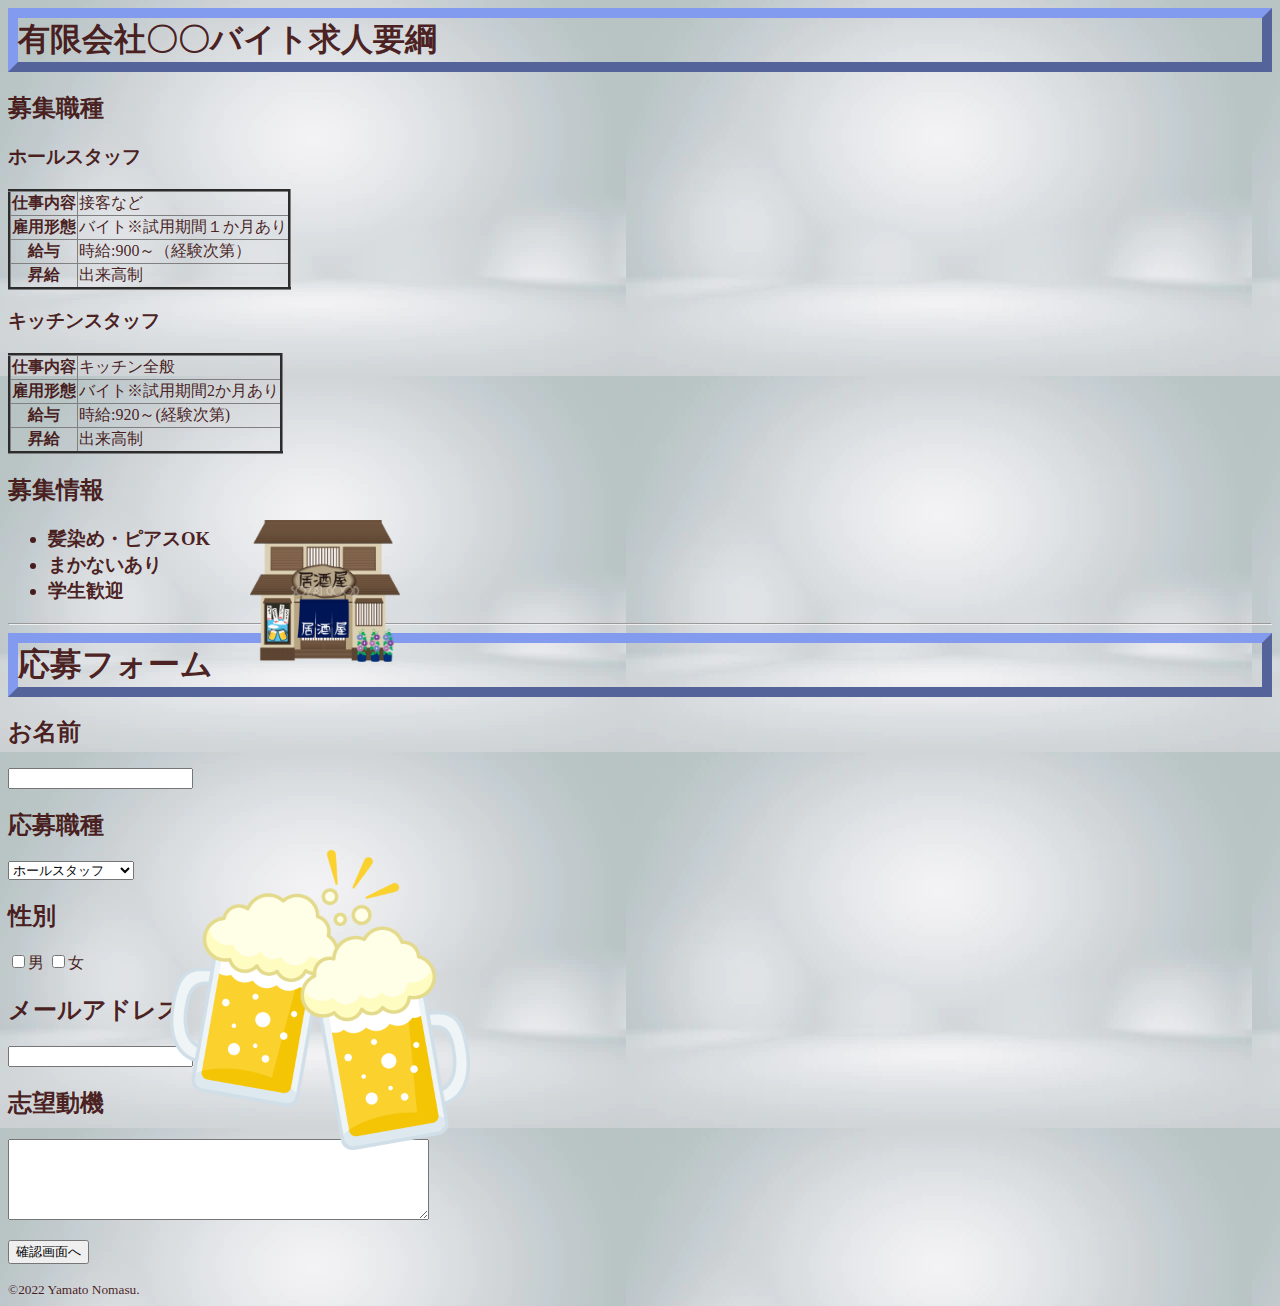
<file: index.html>
<!DOCTYPE html>
<html lang="ja">
 <head>
   <meta charset="UTF-8">
   <title>求人要綱</title>
   <link rel="stylesheet" href="index.css">
 </head>
 <body>
   <div>
    <header>
      <h1>有限会社〇〇バイト求人要綱</h1>
    </header>

    <h2>募集職種</h2>

    <body>
    <h3>ホールスタッフ</h3>    
    <table border="3" rules="all">
     <tr>
      <th>仕事内容</th>
      <td>接客など</td>  
     </tr>   
     <tr>
      <th>雇用形態</th>
      <td>バイト※試用期間１か月あり</td>  
     </tr>
     <tr>
      <th>給与</th>
      <td>時給:900～（経験次第）</td>  
     </tr>
     <tr>
      <th>昇給</th>
      <td>出来高制</td>  
     </tr>
    
    </table>

    <h3>キッチンスタッフ</h3>    
    <table border="3" rules="all">
     <tr>
      <th>仕事内容</th>
      <td>キッチン全般</td>  
     </tr>   
     <tr>
      <th>雇用形態</th>
      <td>バイト※試用期間2か月あり</td>  
     </tr>
     <tr>
      <th>給与</th>
      <td>時給:920～(経験次第)</td>  
     </tr>
     <tr>
      <th>昇給</th>
      <td>出来高制</td>  
     </tr>
     
    </table>
    <h2>募集情報</h2>
     <h3><ul>
      <li>髪染め・ピアスOK</li>
      <li>まかないあり</li>
      <li>学生歓迎</li>
    </ul></h3>
    <img src="73135_thumbnail.png" class="EUP">
    <hr>

    <h1>応募フォーム</h1>
    <form action="mailform.php" method="post">
      
    <h2>お名前</h2>
    <p>
     <input name="name" type="text">   
    </p>    

    <h2>応募職種</h2>
    <p>
     <select name="職種">
      <option value="ホールスタッフ">ホールスタッフ</option>
      <option value="キッチンスタッフ">キッチンスタッフ</option>
     </select>   
    </p>

    <h2>性別</h2>
    <p>
     <input type="checkbox" name="radio" value="男">男  
     <input type="checkbox" name="radio" value="女">女
    </p>

    <h2>メールアドレス</h2>
    <p>
     <input name="mailadles" type="text">
    </p>

    <h2>志望動機</h2>
    <p>
     <textarea name="comment" cols="50" rows="5"></textarea>   
    </p>
    <img src="8462.png" class="MUP">

    <p>
    <input type="button" onclick="location.href='index2.html'" value="確認画面へ">   
    </p>
    </form>
    <small>&copy;2022 Yamato Nomasu.</small>
    </body>
</file>
<file: index.css>
html{
    background:url(haikei2.webp);
    color:rgba(57, 8, 8, 0.897);
}
h1{

    border: 10px outset rgb(130, 155, 238);
    margin:auto;
}
td{
    font-family:serif;
}
.EUP{
    width:150px;
    position:absolute;
    top: 520px;
    left:250px;
}
.MUP{
    width: 300px;
    position:absolute;
    top: 850px;
    left: 170px;
}
</file>
